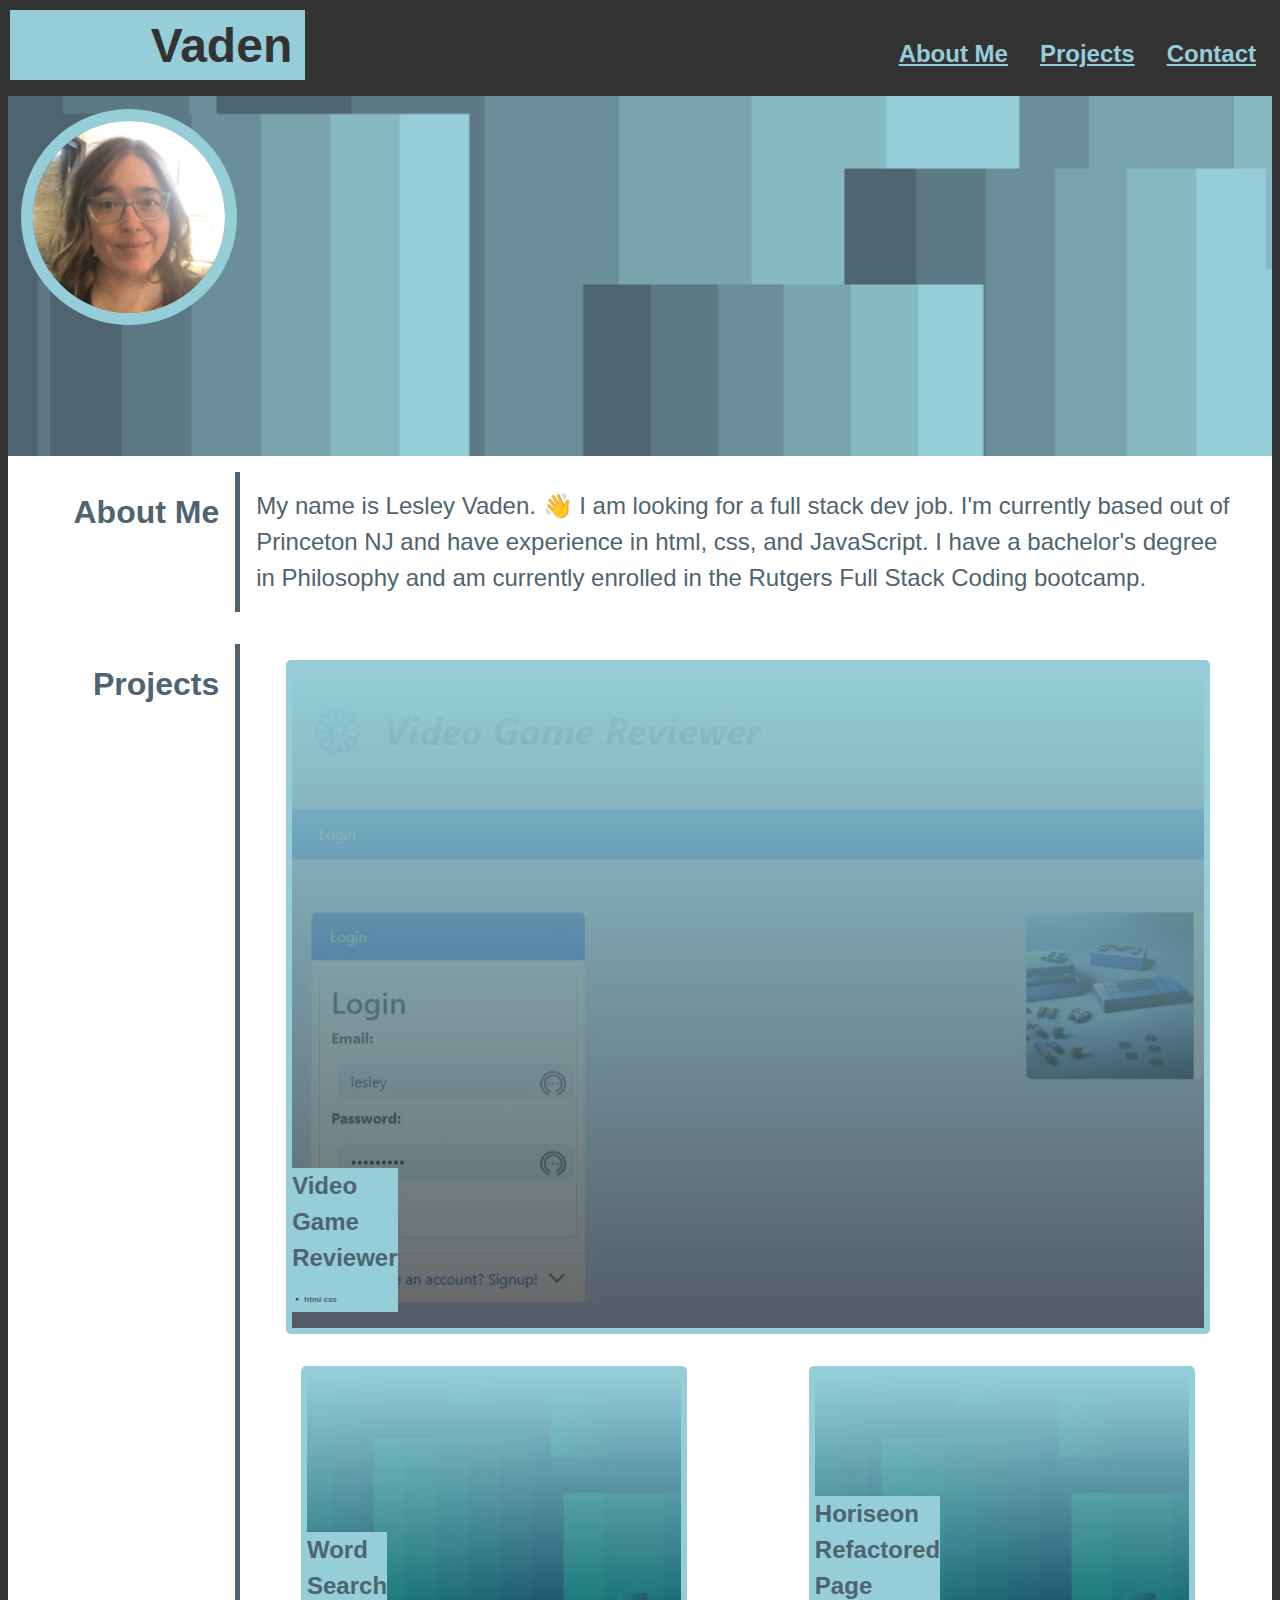
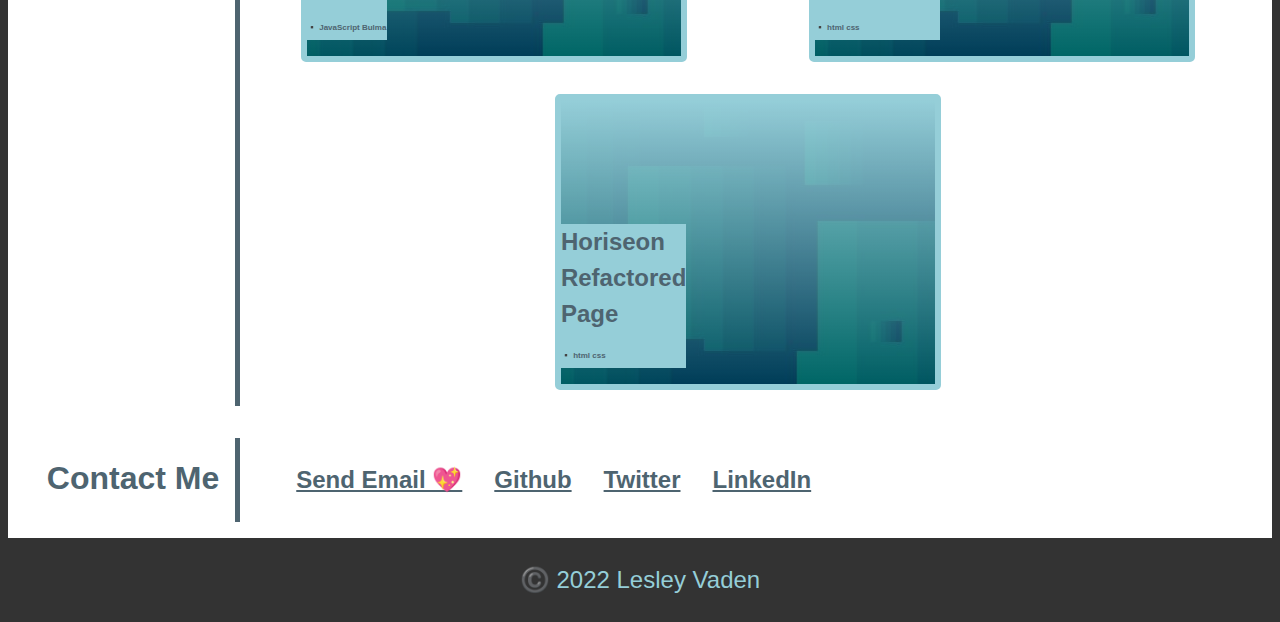
<file: index.html>
<!--Creating a portfolio website with links to my other projects--> 
<!DOCTYPE html> 
<html lang="en-US"> 
    <head> 
        <meta charset="UTF-8"> 
        <meta name="viewport" content="width=device-width, initial-scale=1.0"> 
        <title>Portfolio</title>         
        <link href="https://cdn.jsdelivr.net/npm/bootstrap@5.2.3/dist/css/bootstrap.min.css" rel="stylesheet" integrity="sha384-rbsA2VBKQhggwzxH7pPCaAqO46MgnOM80zW1RWuH61DGLwZJEdK2Kadq2F9CUG65" crossorigin="anonymous">
  
        <link rel="stylesheet" href="./assets/css/style.css"> 
        <!--favicon link-->         
        <link rel="icon" type="image/x-icon" href="./assets/images/favicon.ico"> 

    </head>     
    <body> 
        <header> 
            <h1>Vaden</h1> 
            <nav> 
                <ul> 
                    <li>
                        <a href="#aboutMe">About Me</a>
                    </li>                     
                    <li>
                        <a href="#myProjects">Projects</a>
                    </li>                     
                    <li>
                        <a href="#contactMe">Contact</a>
                    </li>                     
                </ul>                 
            </nav>     
                   
        </header>         
        <main> 
            
            <div class="hero-img">
                <!--profile image that has a circle radius or shape and is on top of the left hand side of the hero image-->
                <img src="./assets/images/profile.jpg" alt="profile picture" class="profile-img">
                
            </div>
            <section> 
                <h2 id="aboutMe">About Me</h2> 
                <div class="main">
                    <p>My name is Lesley Vaden. 👋 I am looking for a full stack dev job. I'm currently based out of Princeton NJ and have experience in html, css, and JavaScript.  I have a bachelor's degree in Philosophy and am currently enrolled in the Rutgers Full Stack Coding bootcamp.</p>
                </div>
                 
            </section>             
            <section>
                <h2 id="myProjects">Projects</h2>
                <div class="card-holder main">                  
                    <a href="https://safe-eyrie-62856.herokuapp.com/"> <div class="card" id="item1"><h4>Video Game Reviewer</br><span>▪️ html css</span></h4></div></a> 
                   <a href="https://cmcclay77.github.io/super-team-project/"> <div class="card" ><h4>Word Search</br><span>▪️ JavaScript Bulma</span></h4></div></a> 
                   <a href="https://lesley-byte.github.io/css-html-refactor-horiseon/" > <div class="card"><h4>Horiseon Refactored Page</br><span>▪️ html css</span></h4></div></a> 
                   <a href="https://lesley-byte.github.io/css-html-refactor-horiseon/"> <div class="card"><h4>Horiseon Refactored Page</br><span>▪️ html css</span></h4></div></a> 
                    
                </div>
            </section>            
            <section> 
                <h2 id="contactMe">Contact Me</h2> 
                <nav class="main"> 
                    <ul>                          
                        <li>
                            <a href="mailto:phosphorescence3@hotmail.com">Send Email 💖</a>
                        </li>                         
                        <li>
                            <a href="https://github.com/lesley-byte">Github</a>
                        </li>
                        <li>
                            <a href="https://twitter.com/lesley_vaden">Twitter</a>
                        </li>
                        <li>
                            <a href="https://www.linkedin.com/in/lesley-vaden-93536bb8/">LinkedIn</a>
                        </li>                           
                    </ul>                     
                </nav>                 
            </section>             
        </main>         
        <footer> 
            <p> ©️ 2022 Lesley Vaden</p> 
        </footer>  
        <script src="https://cdn.jsdelivr.net/npm/bootstrap@5.2.3/dist/js/bootstrap.bundle.min.js" integrity="sha384-kenU1KFdBIe4zVF0s0G1M5b4hcpxyD9F7jL+jjXkk+Q2h455rYXK/7HAuoJl+0I4" crossorigin="anonymous"></script>
    </body>     
</html>
</file>
<file: assets/css/style.css>
/* My portfolio website. 👋 Background color is dark grey header text color is light blue. h2 has grey text and white background. */
:root {
  --header-color: #95ced8;
  --background-color: #333333;
  --h2-background-color: #ffffff;
  --h2-color: #4e6470;
}
/* 🏡element selector sets the background color, font color, font size, and font family for the body */
body {
  background-color: var(--background-color);
  color: var(--header-color);
  font-family: "Roboto", sans-serif;
  font-size: 1.5rem;
  line-height: 1.5;
}
/* element selector sets the background color, font color, font size, and font family for the header*/
header {
  display: flex;
  background-color: var(--background-color);
  color: var(--header-color);
  justify-content: space-between;
  align-items: baseline;
  flex-direction: row;
  flex-wrap: nowrap;
}
/* element selector sets the background color, font color, font size, and font family for the h1 */
header h1 {
  font-size: 3rem;
  margin: 2px;
  background-color: var(--header-color);
  color: var(--background-color);
  max-height: 70px;
  padding-left: 11vw;
  padding-right: 1vw;
}
header nav {
  display: flex;
  flex-wrap: wrap;
}
/* element selector sets the background color, font color, font size, and font family for the nav ul at the top */
header nav ul {
  display: flex;
  flex-wrap: wrap;
}
/* element selector sets the background color, font color, font size, and font family for the nav ul li */
header nav ul li {
  display: flex;
  flex-wrap: wrap;
  list-style: none;
  padding: 0 1rem;
}
/* element selector sets the background color, font color, font size, and font family for the nav ul li a */
header nav ul li a {
  color: var(--header-color);
  text-decoration: underline;
  font-weight: bold;
}
/* ✨element selector sets the background color, font color, font size, and font family for the nav ul li a when the mouse hovers over the nav bar links ✨  */
header nav ul li a:hover {
  color: var(--background-color);
  /* background-color: var(--header-color);   */
  text-decoration: none;
  font-weight: bold;
  transition-duration: 0.6s;
  box-shadow: inset 0px -30px 0 0px var(--header-color);
}
/* class selector sets up dimensions of hero image an link to the image*/
.hero-img {
  display: flex;
  justify-content: flex-start;
  align-items: flex-start;
  height: 40vh;
  width: webkit-fill-available;
  background-image: url(../images/hero-img2.png);
  background-size: cover;
  background-position: center;
  background-repeat: no-repeat;
  align-content: space-between;
}
/* class selector sets up dimensions of image. image is 10vw wide and 10vw high. with a 1vw border. it is on the left side of the page above the hero image*/
.profile-img {
  width: 15vw;
  height: 15vw;
  border: 1vw solid var(--header-color);
  border-radius: 50%;
  margin: 1vw;
}
/* element selector that sets the background color, font color, display type, and text-decoration for the section */
section {
  display: flex;
  background-color: var(--h2-background-color);
  color: var(--header-color);
  padding: 1rem;
  width: webkit-fill-available;
  text-decoration: none;
}
/* element selector that sets the background color, font color, display type, and text-decoration for the section h2 */
section h2 {
  display: flex;
  justify-content: flex-end;
  align-items: flex-start;

  color: var(--h2-color);
  padding: 1rem;
  margin: 0;
  font-size: 2rem;
  border-right: 5px solid var(--h2-color);
  /* not sure what the width should be right now */
  width: 15%;
  text-align: right;
  text-decoration: none;
}
/* I have changed the width from 100% to 85% to make the section h2 text fit better. */
.main {
  width: 85%;
  text-decoration: none;
}
/* element selector that sets the background color, font color, display type, and text-decoration for the section p */
section p {
  padding: 1rem;
  color: var(--h2-color);
  margin: 0;
  display: flex;
  flex-wrap: wrap;
  align-items: center;
  text-decoration: none;
}
/*💡this part is all about the cards that are links to projects.  These cards frustrated me and I will have to update this more later. */
.card-holder {
  display: flex;
  flex-wrap: wrap;
  justify-content: space-around;
  align-items: center;
}

.card {
  display: flex;
  flex-direction: column;
  flex-wrap: wrap;
  background-color: var(--header-color);
  color: var(--h2-color);
  width: 28vw;
  height: 28vh;
  margin: 1rem;
  align-content: flex-start;
  align-items: flex-start;
  padding: 1rem 1rem 1rem 0;
  border: 6px solid var(--header-color);
  border-radius: 5px;
  justify-content: flex-end;
  /* 💡will need more images and to figure out how to fit them into different cards */
  background-image: linear-gradient(rgba(149, 206, 216.3), rgba(0, 0, 0, 0.6)),
    url(../images/hero-img.jpg);
}
/* 💎✨class selector for the magic when you hover over the cards✨ */
.card:hover {
  background-color: white;
  color: var(--h2-background-color);
  transition-duration: 0.2s;
  box-shadow: 10px 10px 30px #4e6470,
    5px 5px 10px 1px rgba(149, 206, 216.3) inset;
}
/* ✨sort of accidentally magic when you click on the cards✨ */
.card:active {
  background-color: var(--h2-color);
  color: var(--h2-color);
  transition-duration: 0.2s;
  border: 6px solid var(--h2-color);
  box-shadow: 5px 5px 10px 1px black inset;
}
.card a {
  color: var(--h2-color);
  text-decoration: none;
  font-weight: bold;
  text-align: left;
}

.custom-h4 {
  border-radius: 0px 5px 5px 0px;
  opacity: 0.8;
  padding: 0.5rem;
  box-shadow: 3px 3px 7px 0px black;
}

.custom-h4:hover {
  transition-duration: 0.2s;
  box-shadow: 10px 10px 30px #4e6470,
    5px 5px 10px 1px rgba(149, 206, 216.3) inset;
}

/* element selector that sets the display,flex-wrap, and justify-content for the section nav ul */
section nav ul {
  display: flex;
  flex-wrap: wrap;
  justify-content: flex-start;
}
/* element selector that sets the list-style and padding for the section nav ul li */
section nav ul li {
  list-style: none;
  padding: 0 1rem;
}
/* element selector that sets the color, text-decoration, and font-weight for the section nav ul li a */
section nav ul li a {
  color: var(--h2-color);
  text-decoration: underline;
  font-weight: bold;
}
/* 💎✨element selector that sets the color, text-decoration, and font-weight as well as shadow and transition for the section nav ul li a when the mouse hovers over links 
this is how the  links look so good✨*/
section ul li a:hover {
  color: var(--h2-background-color);
  text-decoration: none;
  font-weight: bold;
  transition-duration: 0.6s;
  box-shadow: inset 0px -30px 0 0px var(--h2-color);
}
/* sort of still fooling around here*/
/* h2 {
    width: 400px;
} */
/* 😠this section of the css is all about trying to get the cards to look good */
.main .card h4 {
  background-color: var(--header-color);
  width: min-content;
  margin: 0;
}
/* class selector that i was using to try to keep the cards in their places */
.card-holder p {
  width: min-content;
  margin: 0;
}
/* element selector that sets up the text below the main text in the cards */
h4 span {
  font-size: 0.5rem;
  font-family: "Franklin Gothic Medium", "Arial Narrow", Arial, sans-serif;
}
.card-holder a {
  text-decoration: none;
}

footer {
  text-align: center;
}
/* Media queries to make fonts smaller for smaller screens */
/*  I got a bit frustrated 😠 and threw the kitchen sink at the media queries 🤯 may need to clean this up a bit.  Sorry about that.☣️ */

@media screen and (max-width: 900px) {
  body {
    font-size: 1.2rem;
  }
  header h1 {
    font-size: 2.5rem;
  }
  section h2 {
    font-size: 1.5rem;
  }
  .hero-img {
    flex-direction: column;
    justify-content: center;
  }
  .profile-img {
    height: 100%;
    width: unset;
    border: 1vw solid var(--header-color);
    border-radius: 50%;
    margin: 1vw;
  }
  .card-holder p {
    font-size: 1.2rem;
  }
  .card-holder h4 {
    font-size: 1.2rem;
  }
  .card-holder a {
    font-size: 1.2rem;
  }
  .card-holder span {
    font-size: 0.4rem;
  }
  .card-holder {
    font-size: 1.2rem;
  }
  .card {
    font-size: 1.2rem;
  }
  .card a {
    font-size: 1.2rem;
  }
  .card h4 {
    font-size: 1.2rem;
  }
  .card p {
    font-size: 1.2rem;
  }
  .card span {
    font-size: 0.4rem;
  }
  .card-holder p {
    font-size: 1.2rem;
  }
  .card-holder h4 {
    font-size: 1.2rem;
  }
  .card-holder a {
    font-size: 1.2rem;
  }
  .card-holder span {
    font-size: 0.4rem;
  }
  .card-holder {
    font-size: 1.2rem;
  }
  .card {
    font-size: 1.2rem;
  }
  .card a {
    font-size: 1.2rem;
  }
  .card h4 {
    font-size: 1.2rem;
  }
  .card p {
    font-size: 1.2rem;
  }
  .card span {
    font-size: 0.4rem;
  }
  .card-holder p {
    font-size: 1.2rem;
  }
  .card-holder h4 {
    font-size: 1.2rem;
  }
  .card-holder a {
    font-size: 1.2rem;
  }
  .card-holder span {
    font-size: 0.4rem;
  }
  .card-holder {
    font-size: 1.2rem;
  }
  .card {
    font-size: 1.2rem;
  }
}

/* again apologies....eeek😨...sorry about this ☣️ */

@media screen and (max-width: 600px) {
  body {
    font-size: 1rem;
  }
  header h1 {
    font-size: 2.2rem;
  }
  section h2 {
    font-size: 1.2rem;
  }
  .hero-img {
    justify-content: space-around;
    flex-direction: row;
    align-items: center;
  }
  .card-holder p {
    font-size: 1rem;
  }
  .card-holder h4 {
    font-size: 1rem;
  }
  .card-holder a {
    font-size: 1rem;
  }
  .card-holder span {
    font-size: 0.3rem;
  }
  .card-holder {
    font-size: 1rem;
  }
  .card {
    font-size: 1rem;
  }
  .card a {
    font-size: 1rem;
  }
  .card h4 {
    font-size: 1rem;
  }
  .card p {
    font-size: 1rem;
  }
  .card span {
    font-size: 0.3rem;
  }
  .card-holder p {
    font-size: 1rem;
  }
  .card-holder h4 {
    font-size: 1rem;
  }
  .card-holder a {
    font-size: 1rem;
  }
  .card-holder span {
    font-size: 0.3rem;
  }
  .card-holder {
    font-size: 1rem;
  }
  .card {
    font-size: 1rem;
  }
  .card a {
    font-size: 1rem;
  }
  .card h4 {
    font-size: 1rem;
  }
  .card p {
    font-size: 1rem;
  }
  .card span {
    font-size: 0.3rem;
  }
  .card-holder p {
    font-size: 1rem;
  }
  .card-holder h4 {
    font-size: 1rem;
  }
  .card-holder a {
    font-size: 1rem;
  }
  .card-holder span {
    font-size: 0.3rem;
  }
  .card-holder {
    font-size: 1rem;
  }
  .card {
    font-size: 1rem;
  }
  .card a {
    font-size: 1rem;
  }
  .card h4 {
    font-size: 1rem;
  }

  /* 🤯id selector for the super large card at the beginning of the projects sectionl.  I struggled with this one */
}
#item1 {

}

@media screen and (max-width: 900px) {
  #item1 {
    width: 50vw;
    height: 50vh;
  }
}
 
/* use image called "wordSearch.png" as background image for the image1 id */
#item1 {
  width: 70vw;
  height: 70vh;
  background-image: 
  linear-gradient(rgba(149, 206, 216.3), rgba(0, 0, 0, 0.6)),
    url(../images/screenshot.jpeg); 
  
}
</file>
